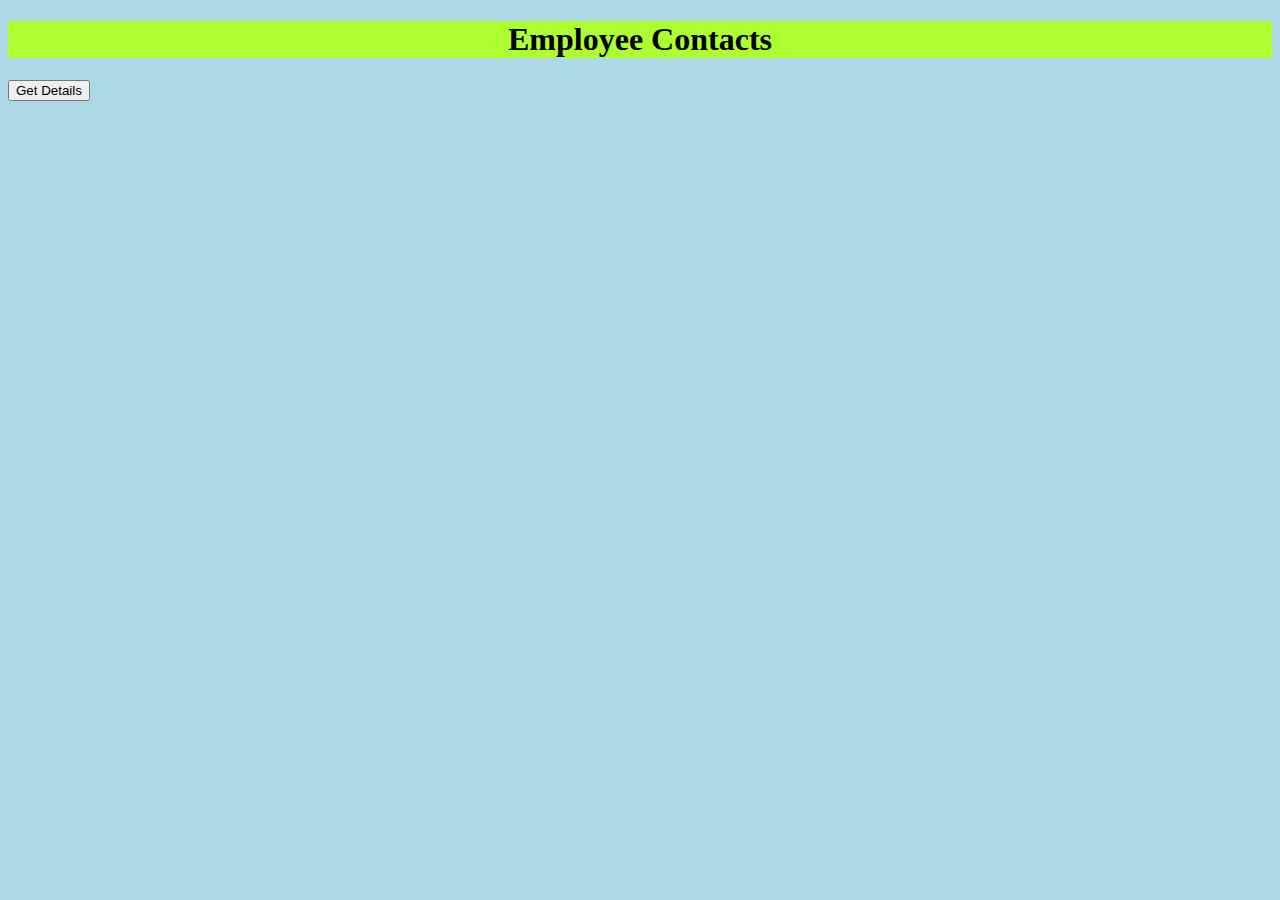
<file: index.html>
<!DOCTYPE html>
<html lang="en">
<head>
    <meta charset="UTF-8">
    <meta name="viewport" content="width=device-width, initial-scale=1.0">
    
    <style>
        table,th,td
        {
         border:3px solid green;
     		width: 50%;
			border-collapse: collapse;
			
        }
        th,td{
            padding: 5px;
		 background-color: #4CAF50;
           color: white;

        }
		table.center {
  margin-left: auto;
  margin-right: auto;
}
		td {
          text-align: center;
          }
		body {
           background-color: lightblue;
            }
		h1 {
  background-color: greenyellow;
			text-align: center;
}
    </style>
</head>
<body>
    <h1>Employee Contacts</h1>
    <button type="button" onclick="loadXML()">Get Details</button>
    <br><br>
    <table id="demo" class="center"></table>
    <script>
        function loadXML()
        {
            var xhttp=new XMLHttpRequest();
            xhttp.onreadystatechange=function()
            {
                if(this.readyState==4&&this.status==200)
                {
                    myFunction(this);
                }
            };
            xhttp.open("GET","staff.xml");
            console.log(xhttp.readyState);
            xhttp.send();
        }
        function myFunction(xml)
        {
            var i;
            var xmlDoc=xml.responseXML;
            var t="<tr><th>ENAME</th><th>ENUMBER</th></tr>";
            var x=xmlDoc.getElementsByTagName("employee");
            for(i=0;i<x.length;i++)
            {
                t +="<tr><td>" +
                x[i].getElementsByTagName("ename")[0].childNodes[0].nodeValue +
                "</td><td>" +
                x[i].getElementsByTagName("enumber")[0].childNodes[0].nodeValue +
                "</td></tr>";
            }
            document.getElementById("demo").innerHTML=t;
        }
    </script>
</body>
</html>
</file>
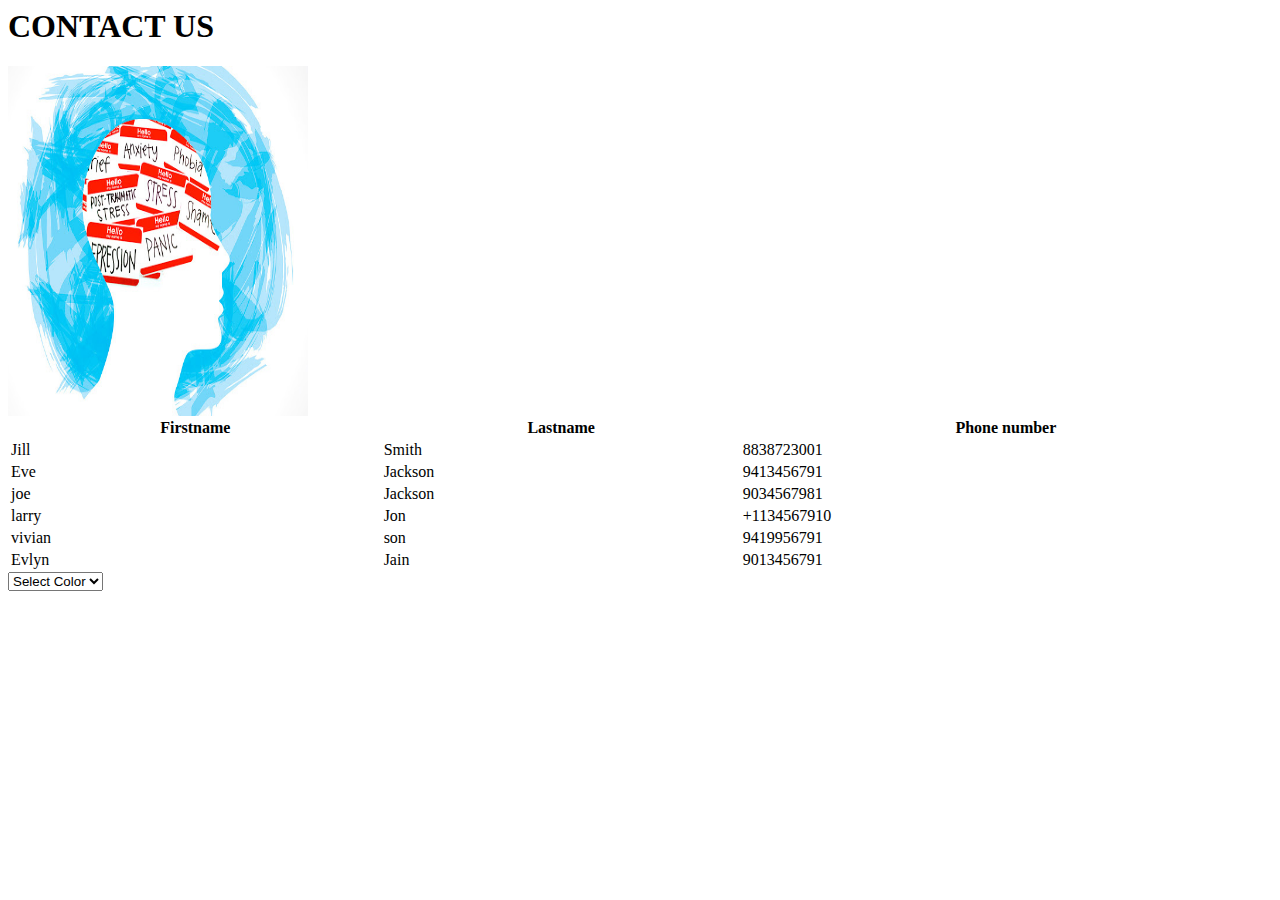
<file: calllogs.html>
<html>
<head>
<title>
Displaying calling numbers
</title>
<!-- <link rel="stylesheet" href="yelo1.css"> -->
<!-- <style> -->
  <!-- body { -->
    <!-- background-color: lightblue; -->
  <!-- } -->
  <!-- </style> -->
  
    <meta charset="UTF-8">
    <meta name="viewport" content="width=device-width, initial-scale=1.0">
    

</head>
<h1 class="center">CONTACT US</h1>

<a href="staticwebpage.html">
  <img src="mh.jpg"  style="width:300px;height:350px;" class="center">
</a>
<table style="width:100%" class="center">
  <tr>
    <th>Firstname</th>
    <th>Lastname</th>
    <th>Phone number</th>
  </tr>
  <tr>
    <td>Jill</td>
    <td>Smith</td>
    <td>8838723001</td>
  </tr>
  <tr>
    <td>Eve</td>
    <td>Jackson</td>
    <td>9413456791</td>
  </tr>
  <tr>
    <td>joe</td>
    <td>Jackson</td>
    <td>9034567981</td>
  </tr>
  <tr>
    <td>larry</td>
    <td>Jon</td>
    <td>+1134567910</td>
  </tr>
  <tr>
    <td>vivian</td>
    <td>son</td>
    <td>9419956791</td>
  </tr>
  <tr>
    <td>Evlyn</td>
    <td>Jain</td>
    <td>9013456791</td>
  </tr>
</table>


<body>
    <select id="demo" onchange="show()">
        <option value="Select Color">Select Color</option>
        <option value="red">Red</option>
        <option value="pink">Pink</option>
        <option value="green">Green</option>
    </select>
    <script>
        function show()
        {
            var value=document.getElementById("demo").value;
            if(value!="Select Color")
            {
                document.bgColor=value;
                document.cookie="color="+value+";expires=Fri,1 Aug 1970 01:00:00 UTC;";
            }
        }
        window.onload=function()
        {
            if(document.cookie.length!=0)
            {
                var a=document.cookie.split("=");
                document.getElementById("demo").value=a[1];
                document.bgColor=a[1];
            }
        }
    </script>
</body>
</html>
</file>
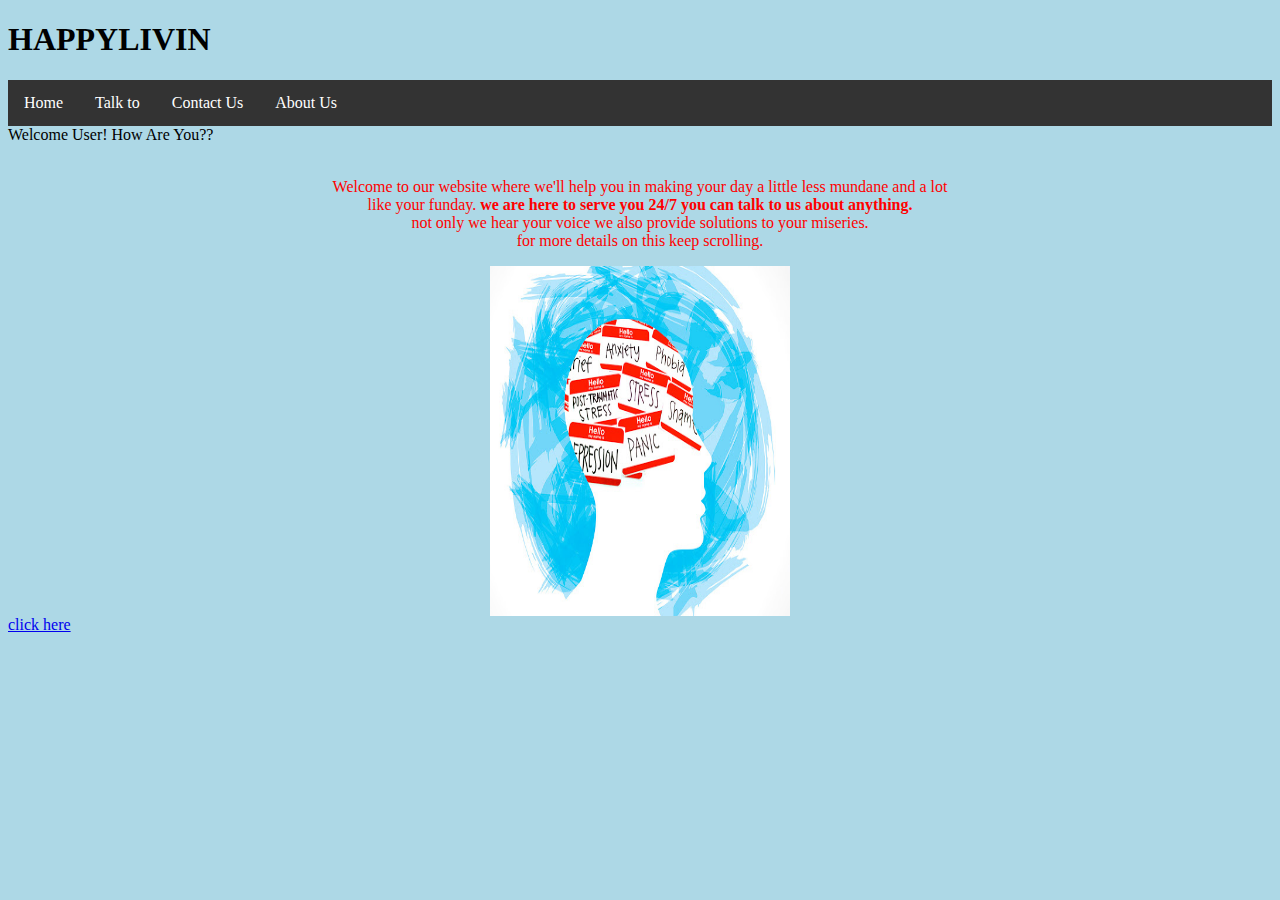
<file: staticwebpage.html>
<!DOCTYPE html>
<html>
<head>  
  <title> live&laugh </title> 
  <link rel="stylesheet" href="yelo1.css">
  <style>
    body {
      background-color: lightblue;
    }
    ul {
  list-style-type: none;
  margin: 0;
  padding: 0;
  overflow: hidden;
  background-color: #333;
}

li {
  float: left;
}

li a {
  display: block;
  color: white;
  text-align: center;
  padding: 14px 16px;
  text-decoration: none;
}

li a:hover {
  background-color: #111;
}
</style>
</head>
<body>
  <header>
    <h1> HAPPYLIVIN </h1>
  </header>
  
<ul>
  <li><a class="active" href="#home">Home</a></li>
  <li><a href="DOMA.xml">Talk to</a></li>
  <li><a href="calllogs.html">Contact Us</a></li>
  <li><a href="about.html">About Us</a></li>
</ul>
  
      




  <section> Welcome User! How Are You??</section><br>
<p class="p1">
Welcome to our website where we'll help you in making your day a little less mundane and a lot 
<br> like your funday.<strong> we are here to serve you 24/7 you can talk to us about anything.</strong>
<br>not only we hear your voice we also provide solutions to your miseries.
<br>for more details on this keep scrolling.</p>
<img src="mh.jpg"  style="width:300px;height:350px;" class="center">
<a href="calllogs.html" target="_blank">click here</a>
</body>
</html>
</file>
<file: yelo1.css>
.p1 {
  color: red;
  text-align: center;
} 

.center{
    display: block;
    margin-left: auto;
    margin-right: auto;
    width: 50%;
  }
</file>
